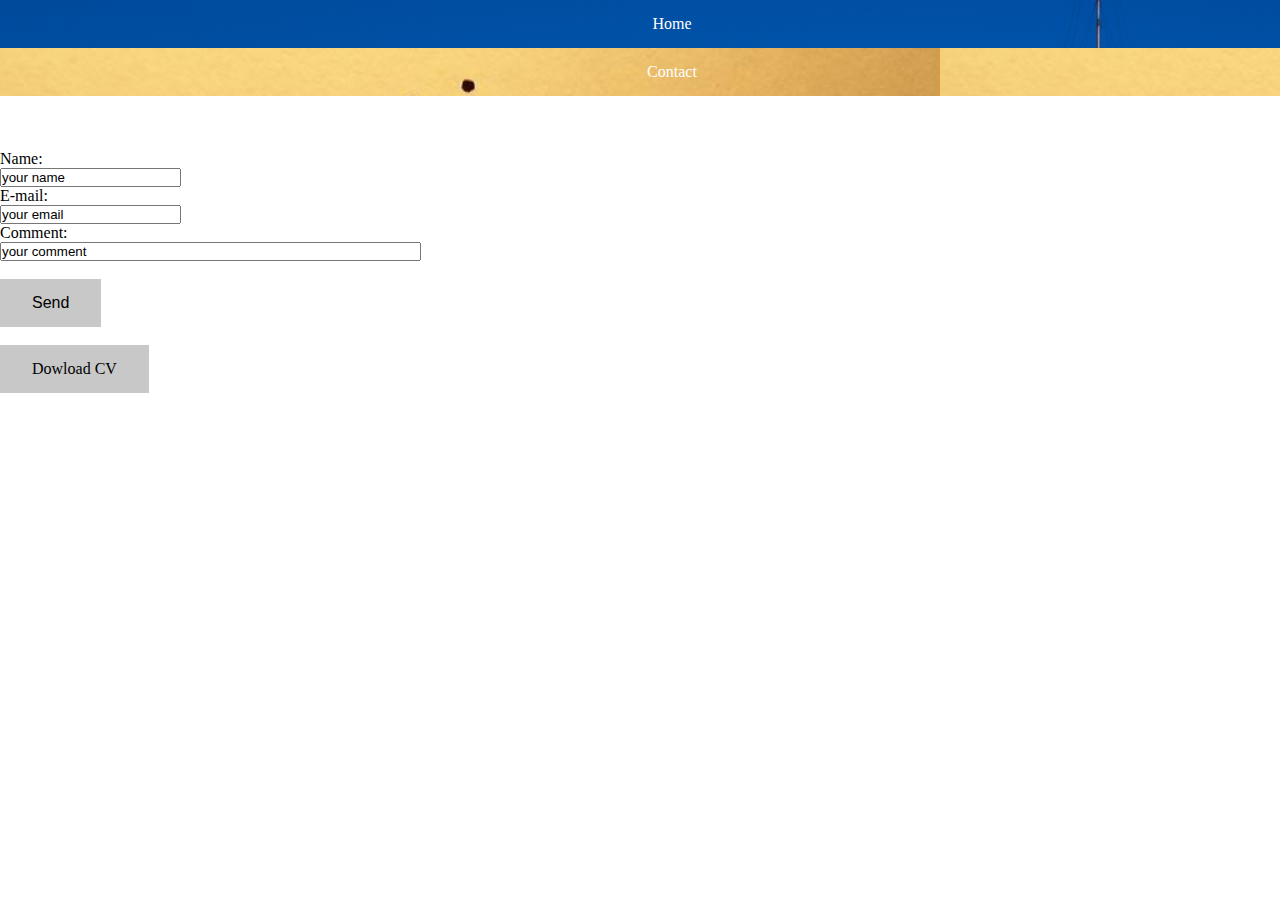
<file: contact.html>
<!DOCTYPE html>
<html lang = "en">
    <head>
        <title>Contact</title>
        <meta charset = "UTF-8">
        <link rel="stylesheet" href="style.css">
    </head>
    <body>
        <header width = "100%"  float="left">
                <div >
                    <a href="index.html" class = "button buttonh">Home</a>
                    <a href="contact.html" class = "button buttonh">Contact</a>
                </div>
        </header>
        
        <div class = "backim">
            <h2  color = "white">Tel 00000000 </h2>
            <h2  color = "white">Tel2 00000000 </h2>
            
            <form action="MAILTO:someone@example.com" method="post" enctype="text/plain">
                Name:<br>
                <input type="text" name="name" value="your name"><br>
                E-mail:<br>
                <input type="text" name="mail" value="your email"><br>
                Comment:<br>
                <input type="text" name="comment" value="your comment" size="50"><br><br>
                <input type="submit" value="Send" class = "buttondowload">
                <br><br>
            </form>
            <a href="Rezyume.docx" class = "buttondowload">Dowload CV</a>
        </div>    
        
    </body>
</html>
</file>
<file: style.css>
@import url(https://fonts.googleapis.com/css?family=Indie+Flower);

.button {
    background-image: url(smile-header.jpg);
    border: none;
    color: white;
    height: 150%;
    padding: 15px 32px;
    text-align: center;
    text-decoration: none;
    display: inline-block;
    font-size: 16px;
    width: 100%;
    
}

.buttonh:hover {
    background-image: url(sana.jpg);
    color: white;
}

#divcol{
    width: 300px;
    background-color: orange;
}

* {
  margin: 0;
  padding: 0;
  border:10;
}

body {
  min-width: 600px;
}

h1{
    text-align: center;
    color: white;
}

h2{
    color:white;
}

.classp{
    font-family: 'Indie Flower', cursive;
    color:white;
}

.backim{
    width: 100%;
    height: 100%;
    background-image: url(http://www.gandex.ru/upl/oboi/u4383_5904_Black_Wallpaper12.jpg);
}

#table-properties{
    color: white;
    width: 100%;
    text-align: center
}

#telmail{
    
}

.wite{
    color: white;
}

label{
    color: white;
}

.buttondowload{
    background-color: #C8C8C8 ;
    border: none;
    color: black;
    height: 150%;
    padding: 15px 32px;
    text-align: center;
    text-decoration: none;
    display: inline-block;
    font-size: 16px;
    
}

.imglogos{
    width: 30%;
    height: 30%;
    margin: 20px;
    border: double;
    border-color: white;
}

  @media (max-width: 600px) { 
    .facet_sidebar { 
      display: none; 
    } 
  }
</file>
